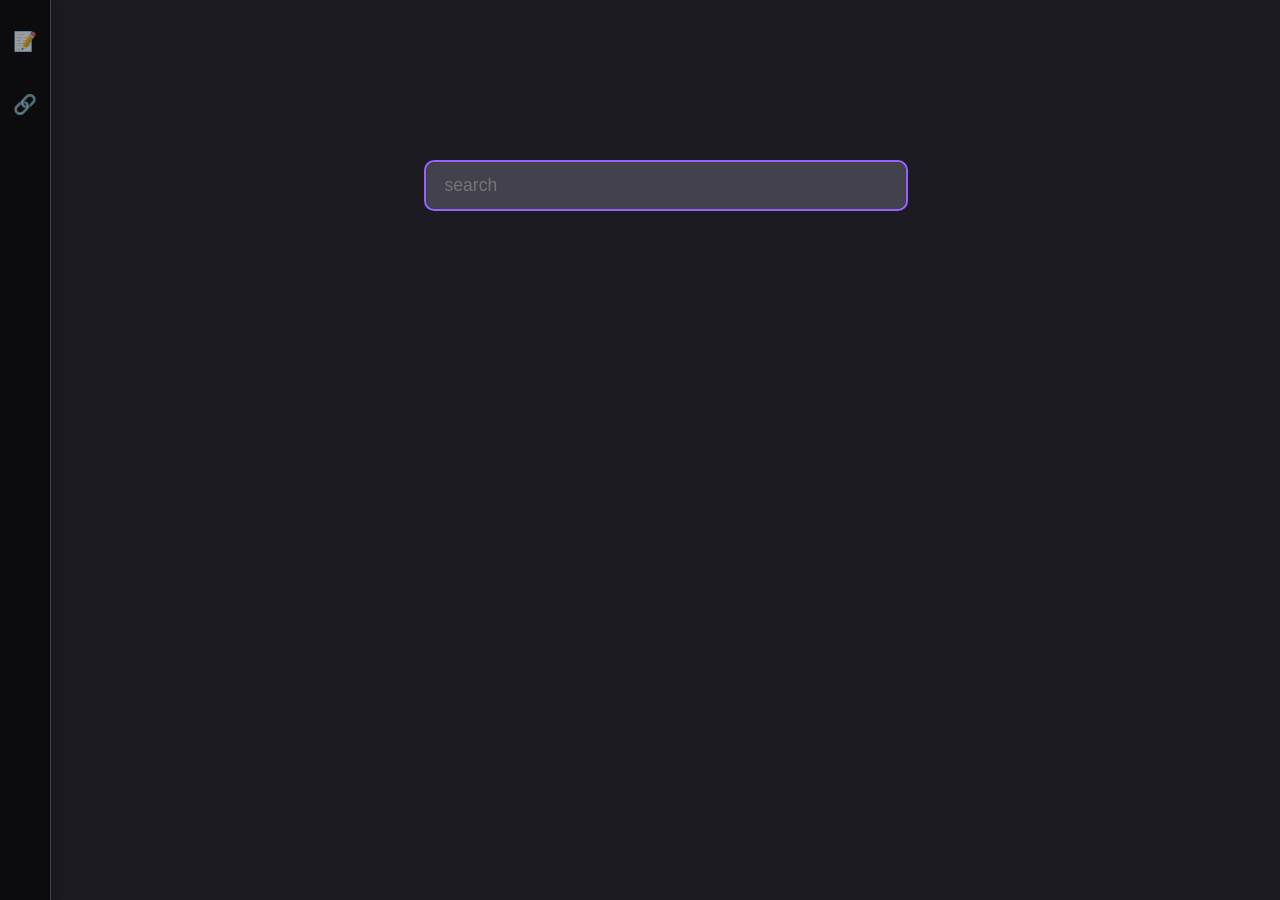
<file: index.html>
<!DOCTYPE html>
<html lang="en">
<head>
    <meta charset="UTF-8">
    <meta name="viewport" content="width=device-width, initial-scale=1.0">
    <title>New Tab</title>
    <style>
        :root {
            --bg-color: #1C1B22;
            --sidebar-bg: #1C1B22;
            --master-nav-bg: #0C0C0F;
            --text-main: #fbfbfe;
            --text-muted: #cfcfd8;
            --accent-purple: #9462ff;
            --accent-blue: #00ddff;
            --border-gray: #3f3f44;
            --input-bg: #42414d;
            --danger: #ff5a5a;
            --nav-width: 50px;
            --panel-width: 250px;
        }

        body {
            margin: 0; padding: 0;
            background-color: var(--bg-color);
            color: var(--text-main);
            font-family: 'Inter', -apple-system, system-ui, sans-serif;
            display: flex; height: 100vh; overflow: hidden;
        }

        /* --- MASTER ICON SIDEBAR --- */
        .master-nav {
            width: var(--nav-width);
            background-color: var(--master-nav-bg);
            border-right: 1px solid var(--border-gray);
            display: flex; flex-direction: column;
            align-items: center; padding-top: 20px; gap: 20px;
            z-index: 100;
        }

        .nav-icon {
            font-size: 1.2rem; cursor: pointer;
            opacity: 0.6; transition: all 0.2s;
            padding: 10px; border-radius: 8px;
        }
        .nav-icon:hover, .nav-icon.active { opacity: 1; background: var(--input-bg); }
        .nav-icon.active { color: var(--accent-purple); border: 1px solid var(--accent-purple); }

        /* --- POPUP PANELS --- */
        .panel {
            position: absolute;
            left: var(--nav-width);
            top: 0; bottom: 0;
            width: var(--panel-width);
            background-color: var(--sidebar-bg);
            border-right: 1px solid var(--border-gray);
            display: flex; flex-direction: column;
            padding: 20px;
            transform: translateX(-110%);
            transition: transform 0.3s cubic-bezier(0.4, 0, 0.2, 1);
            z-index: 50;
            box-shadow: 10px 0 30px rgba(0,0,0,0.3);
        }

        .panel.open { transform: translateX(0); }

        /* --- NOTES TEXTAREA --- */
        #notes-scratchpad {
            flex-grow: 1;
            background: transparent;
            border: none;
            color: var(--text-main);
            font-family: inherit;
            font-size: 0.95rem;
            line-height: 1.5;
            resize: none;
            outline: none;
            padding-top: 10px;
        }

        /* --- ALIAS MANAGER --- */
        .alias-header { margin-bottom: 15px; }
        .alias-search {
            width: 100%;
            padding: 8px 12px;
            background: var(--master-nav-bg);
            border: 1px solid var(--border-gray);
            border-radius: 6px;
            color: var(--text-main);
            font-size: 0.8rem;
            margin-bottom: 15px;
            outline: none;
            box-sizing: border-box;
        }
        .alias-search:focus { border-color: var(--accent-blue); }

        .alias-add-group { display: flex; flex-direction: column; gap: 5px; margin-bottom: 15px; padding-bottom: 15px; border-bottom: 1px solid var(--border-gray); }

        /* --- SEARCH CONTENT --- */
        .main-content {
            flex-grow: 1; display: flex; flex-direction: column;
            align-items: center; padding-top: 18vh;
        }
        .search-container { width: 100%; max-width: 480px; text-align: center; position: relative; }
        .search-bar {
            width: 100%; padding: 12px 18px;
            background: var(--input-bg);
            border: 1px solid var(--border-gray);
            border-radius: 8px; color: var(--text-main);
            font-size: 1.1rem; outline: none; box-sizing: border-box;
        }
        .search-bar:focus { box-shadow: 0 0 0 2px var(--accent-purple); }

        .search-preview {
            position: absolute; top: 100%; left: 0; right: 0;
            margin-top: 10px; padding: 12px;
            background: var(--sidebar-bg);
            border: 1px solid var(--accent-purple);
            border-radius: 8px; text-align: left;
            font-size: 0.9rem; color: var(--text-muted);
            box-shadow: 0 10px 25px rgba(0,0,0,0.5);
            display: none; z-index: 10;
        }

        .preview-label { font-size: 0.7rem; text-transform: uppercase; color: var(--accent-purple); margin-bottom: 4px; display: block; }
        .preview-dest { color: var(--text-main); font-weight: 500; word-break: break-all; }

        .input-box {
            width: 100%; padding: 8px 10px; background: var(--input-bg);
            border: 1px solid transparent; border-radius: 4px;
            color: var(--text-main); outline: none;
            box-sizing: border-box;
        }
        .list-container { flex-grow: 1; overflow-y: auto; list-style: none; padding: 0; }
        .list-item { padding: 8px 0; border-bottom: 1px solid var(--border-gray); display: flex; justify-content: space-between; align-items: flex-start; }
        .alias-tag { font-size: 0.65rem; color: var(--accent-blue); font-weight: bold; text-transform: uppercase; }
        .fav-link { font-size: 0.85rem; text-decoration: none; color: var(--text-muted); }
        .fav-link:hover { color: var(--text-main); }
        .controls { display: flex; gap: 6px; }
        .icon-btn { cursor: pointer; opacity: 0.6; }
        .icon-btn:hover { opacity: 1; }
        ::-webkit-scrollbar { width: 4px; }
        ::-webkit-scrollbar-thumb { background: var(--border-gray); border-radius: 10px; }
    </style>
</head>
<body>

    <nav class="master-nav">
        <div class="nav-icon" id="btn-notes" onclick="togglePanel('panel-notes', 'btn-notes')" title="Notes">📝</div>
        <div class="nav-icon" id="btn-aliases" onclick="togglePanel('panel-aliases', 'btn-aliases')" title="Aliases">🔗</div>
    </nav>

    <aside id="panel-notes" class="panel">
        <textarea id="notes-scratchpad" placeholder="notes"></textarea>
    </aside>

    <aside id="panel-aliases" class="panel">
        <h3 style="margin-top:0; font-size: 0.9rem; color: var(--accent-blue)">ALIASES</h3>
        
        <input type="text" id="alias-filter" class="alias-search" placeholder="filter" autocomplete="off">

        <div class="alias-add-group">
            <input type="text" id="alias-key" class="input-box" placeholder="key" autocomplete="off">
            <input type="text" id="alias-url" class="input-box" placeholder="url" autocomplete="off">
        </div>
        
        <ul id="alias-list" class="list-container"></ul>
    </aside>

    <main class="main-content">
        <div class="search-container">
            <form id="search-form" action="https://duckduckgo.com/" method="get">
                <input type="text" name="q" id="main-search" class="search-bar" placeholder="search" autofocus autocomplete="off">
            </form>
            <div id="search-preview" class="search-preview">
                <span class="preview-label" id="preview-label">Destination</span>
                <span id="preview-text" class="preview-dest"></span>
            </div>
        </div>
    </main>

    <script>
        const alias_name = 'hiiii'

        function solveMath(query) {
            if (!/[0-9]/.test(query) || !/[\+\-\*\/\^\(\)]|sqrt/.test(query)) return null;

            try {
                let expression = query
                    .replace(/\^/g, '**')
                    .replace(/sqrt/g, 'Math.sqrt')
                    .replace(/(\d)\(/g, '$1*(')
                    .replace(/\)(\d)/g, ')*$1');

                const openCount = (expression.match(/\(/g) || []).length;
                const closeCount = (expression.match(/\)/g) || []).length;

                if (openCount < closeCount) {
                    expression = '('.repeat(closeCount - openCount) + expression;
                } else if (openCount > closeCount) {
                    // Extra ( on the left: add ) to the very end
                    expression = expression + ')'.repeat(openCount - closeCount);
                }

                const result = new Function(`return ${expression}`)();
                
                return (typeof result === 'number' && isFinite(result)) ? result : null;
            } catch (e) {
                return null;
            }
        }

        function togglePanel(panelId, btnId) {
            const panels = ['panel-notes', 'panel-aliases'];
            const buttons = ['btn-notes', 'btn-aliases'];
            const targetPanel = document.getElementById(panelId);
            const targetBtn = document.getElementById(btnId);
            const isOpen = targetPanel.classList.contains('open');

            panels.forEach(id => document.getElementById(id).classList.remove('open'));
            buttons.forEach(id => document.getElementById(id).classList.remove('active'));

            if (!isOpen) {
                targetPanel.classList.add('open');
                targetBtn.classList.add('active');
                if(panelId === 'panel-aliases') document.getElementById('alias-filter').focus();
            }
        }

        /* --- NOTES LOGIC --- */
        const scratchpad = document.getElementById('notes-scratchpad');
        scratchpad.value = localStorage.getItem(alias_name) || "";
        scratchpad.addEventListener('input', () => {
            localStorage.setItem('my-scratchpad-v1', scratchpad.value);
        });

        /* --- ALIAS LOGIC --- */
        let aliases = JSON.parse(localStorage.getItem('698498')) || {
            'gemini': 'https://gemini.google.com',
            'youtube': 'https://youtube.com',
            'github': 'https://github.com',
            '1337': 'https://1337x.to/',
            'canvas': 'https://rutgers.instructure.com/',
            'roblox': 'https://roblox.com',
            'docs': 'https://docs.google.com/',
            'webreg': 'https://sims.rutgers.edu/webreg/',
            'mail': 'https://mail.google.com/mail/u/0/#inbox',
            'mal': 'https://myanimelist.net/profile/noobo',
            'reddit': 'https://www.reddit.com/'
        };

        const aliasList = document.getElementById('alias-list');
        const aliasFilter = document.getElementById('alias-filter');

        function renderAliases(filter = "") {
            aliasList.innerHTML = '';
            const f = filter.toLowerCase();
            
            Object.keys(aliases).forEach(key => {
                const url = aliases[key];
                if (key.includes(f) || url.toLowerCase().includes(f)) {
                    const li = document.createElement('li');
                    li.className = 'list-item';
                    li.innerHTML = `
                        <div class="alias-info">
                            <span class="alias-tag">${key}</span><br>
                            <a href="${url}" class="fav-link" target="_blank">${url.replace('https://', '').replace('www.', '')}</a>
                        </div>
                        <div class="controls">
                            <span class="icon-btn" onclick="editAlias('${key}')">✏️</span>
                            <span class="icon-btn delete-btn" onclick="deleteAlias('${key}')">&times;</span>
                        </div>`;
                    aliasList.appendChild(li);
                }
            });
        }

        aliasFilter.addEventListener('input', (e) => renderAliases(e.target.value));

        const aliasKeyInput = document.getElementById('alias-key');
        const aliasUrlInput = document.getElementById('alias-url');

        function handleAliasSubmit(e) {
            if (e.key === 'Enter') {
                const key = aliasKeyInput.value.trim().toLowerCase();
                let url = aliasUrlInput.value.trim();
                if (key && url) {
                    if (!url.startsWith('http')) url = 'https://' + url;
                    aliases[key] = url; // Save URL directly to the key
                    aliasKeyInput.value = ''; aliasUrlInput.value = '';
                    saveAliases();
                }
            }
        }

        window.editAlias = (key) => {
            aliasKeyInput.value = key; 
            aliasUrlInput.value = aliases[key];
            delete aliases[key]; 
            saveAliases(); 
            aliasKeyInput.focus();
        };

        window.deleteAlias = (key) => { delete aliases[key]; saveAliases(); };
        function saveAliases() { 
            localStorage.setItem(alias_name, JSON.stringify(aliases)); 
            renderAliases(aliasFilter.value); 
        }

        aliasKeyInput.addEventListener("keydown", handleAliasSubmit);
        aliasUrlInput.addEventListener("keydown", handleAliasSubmit);

        /* --- SEARCH LOGIC --- */
        const mainSearch = document.getElementById('main-search');
        const searchForm = document.getElementById('search-form');
        const searchPreview = document.getElementById('search-preview');
        const previewText = document.getElementById('preview-text');
        const previewLabel = document.getElementById('preview-label');

        function getAutocompleteMatch(query) {
            if (!query) return null;
            const matchKey = Object.keys(aliases).find(key => key.startsWith(query));
            if (matchKey) return { key: matchKey, url: aliases[matchKey] };
            
            const matchUrl = Object.values(aliases).find(url => url.includes(query));
            if (matchUrl) return { key: null, url: matchUrl };
            
            return null;
        }

        mainSearch.addEventListener('input', () => {
    const query = mainSearch.value.trim().toLowerCase();
        if (!query) { searchPreview.style.display = 'none'; return; }
        
        searchPreview.style.display = 'block';
        const autoMatch = getAutocompleteMatch(query);
        const mathResult = solveMath(query);

        if (query.startsWith('!')) {
            previewLabel.innerText = "Force Search";
            previewText.innerHTML = `<span style="color:var(--accent-purple)">"${query.slice(1).trim()}"</span>`;
        } else if (mathResult !== null) {
            previewLabel.innerText = "Calculator";
            previewText.innerHTML = `<span style="color:var(--accent-blue)">= ${mathResult}</span>`;
        } else if (aliases[query]) {
            previewLabel.innerText = "Alias Match";
            previewText.innerHTML = `<span style="color:var(--accent-blue)">${aliases[query]}</span>`;
        } else if (autoMatch) {
            previewLabel.innerText = "Autocomplete Match";
            previewText.innerHTML = `<span style="color:var(--accent-blue)">${autoMatch.url}</span>`;
        } else if (query.includes('.') && !query.includes(' ')) {
            const url = query.startsWith('http') ? query : `https://${query}`;
            previewLabel.innerText = "Direct URL";
            previewText.innerHTML = `<span style="color:var(--accent-blue)">${url}</span>`;
        } else {
            previewLabel.innerText = "Search DuckDuckGo";
            previewText.innerHTML = `<span style="color:var(--accent-purple)">"${query}"</span>`;
        }
    });

        searchForm.addEventListener('submit', (e) => {
            let query = mainSearch.value.trim().toLowerCase();
            if (!query) { e.preventDefault(); return; }
            if (query.startsWith('!')) {
                e.preventDefault();
                window.location.href = `https://duckduckgo.com/?q=${encodeURIComponent(query.slice(1).trim())}`;
                return;
            }
            const autoMatch = getAutocompleteMatch(query);
            if (aliases[query]) { e.preventDefault(); window.location.href = aliases[query]; } 
            else if (autoMatch) { e.preventDefault(); window.location.href = autoMatch.url; }
            else if (query.includes('.') && !query.includes(' ')) { e.preventDefault(); window.location.href = query.startsWith('http') ? query : `https://${query}`; }
        });

        renderAliases();
    </script>
</body>
</html>
</file>
